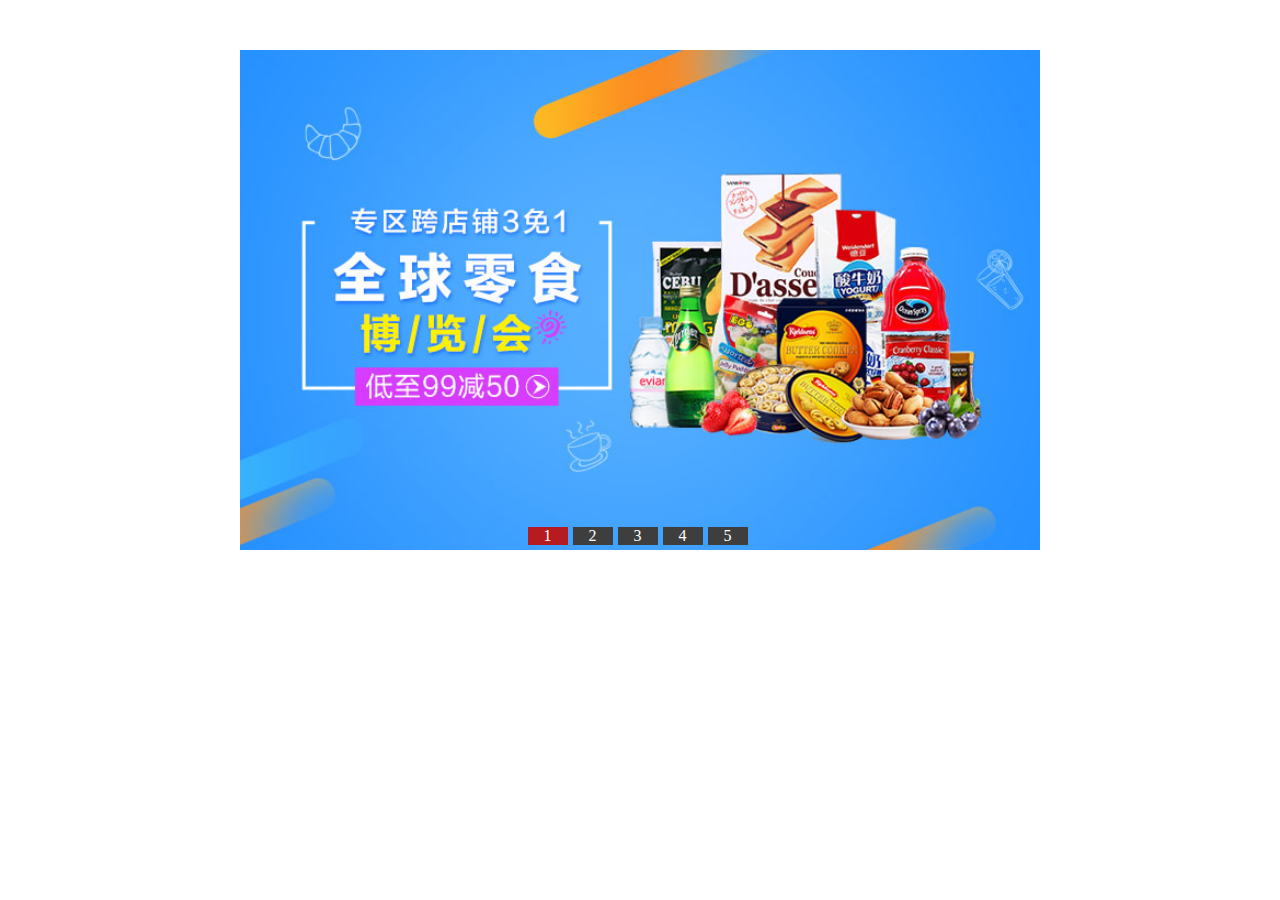
<file: fade/index.html>
<!DOCTYPE html>
<html lang="en">
<head>
	<meta charset="UTF-8">
	<title>Document</title>
	<link rel="stylesheet" href="fade.css">
</head>
<body>
	<div id="banner"></div>
</body>
<script src="libs/jquery-1.8.3.min.js"></script>
<script src="js/jquery-slider.js"></script>
<script type="text/javascript">
	$("#banner").slider({
		autoplay:true,
		time:3000,
	});
</script>
</html>
</file>
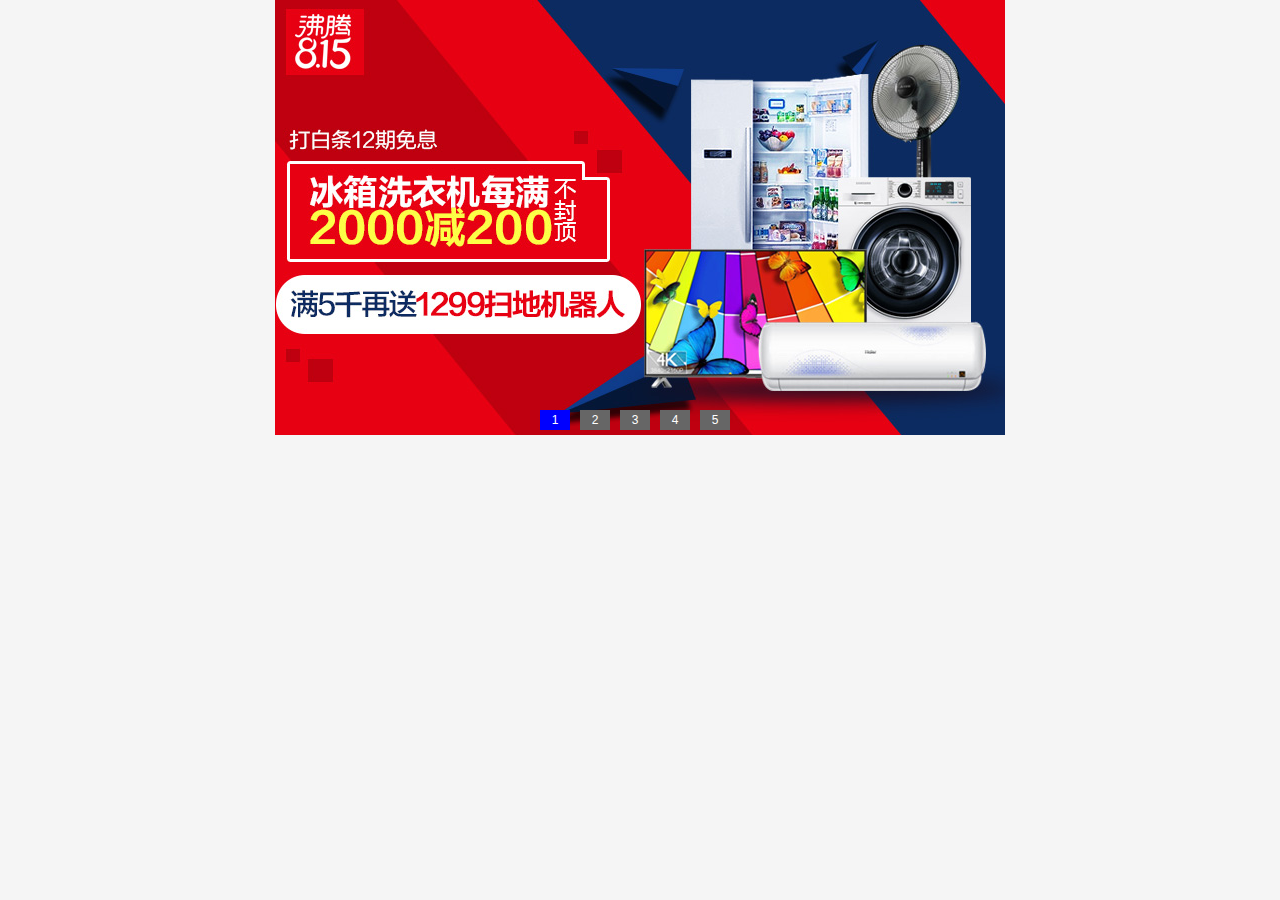
<file: slider/index.html>
<!DOCTYPE html>
<html lang="en">
<head>
	<meta charset="UTF-8">
	<title>滚动轮播图插件</title>
	<link rel="stylesheet" href="css/common.css"/>
	<link rel="stylesheet" href="css/slider.css"/>
</head>
<body>
	<div id="banner">
		<div class="slider"></div>
	</div>
</body>
<script src="libs/jquery-1.11.3.min.js"></script>
<script src="js/jquery_slider.js"></script>
<script type="text/javascript">

	$('#banner .slider').eq(0).slider({
		data: [
			{
				"aHref" : "javascript:;void(0)",
				"imgSrc": "img/swiper01.jpg",
			},{
				"aHref" : "javascript:;void(0)",
				"imgSrc": "img/swiper02.jpg",
			},{
				"aHref" : "javascript:;void(0)",
				"imgSrc": "img/swiper03.jpg",
			},{
				"aHref" : "javascript:;void(0)",
				"imgSrc": "img/swiper04.jpg",
			},{
				"aHref" : "javascript:;void(0)",
				"imgSrc": "img/swiper05.jpg",
			}
		],
	});
	
</script>
</html>
</file>
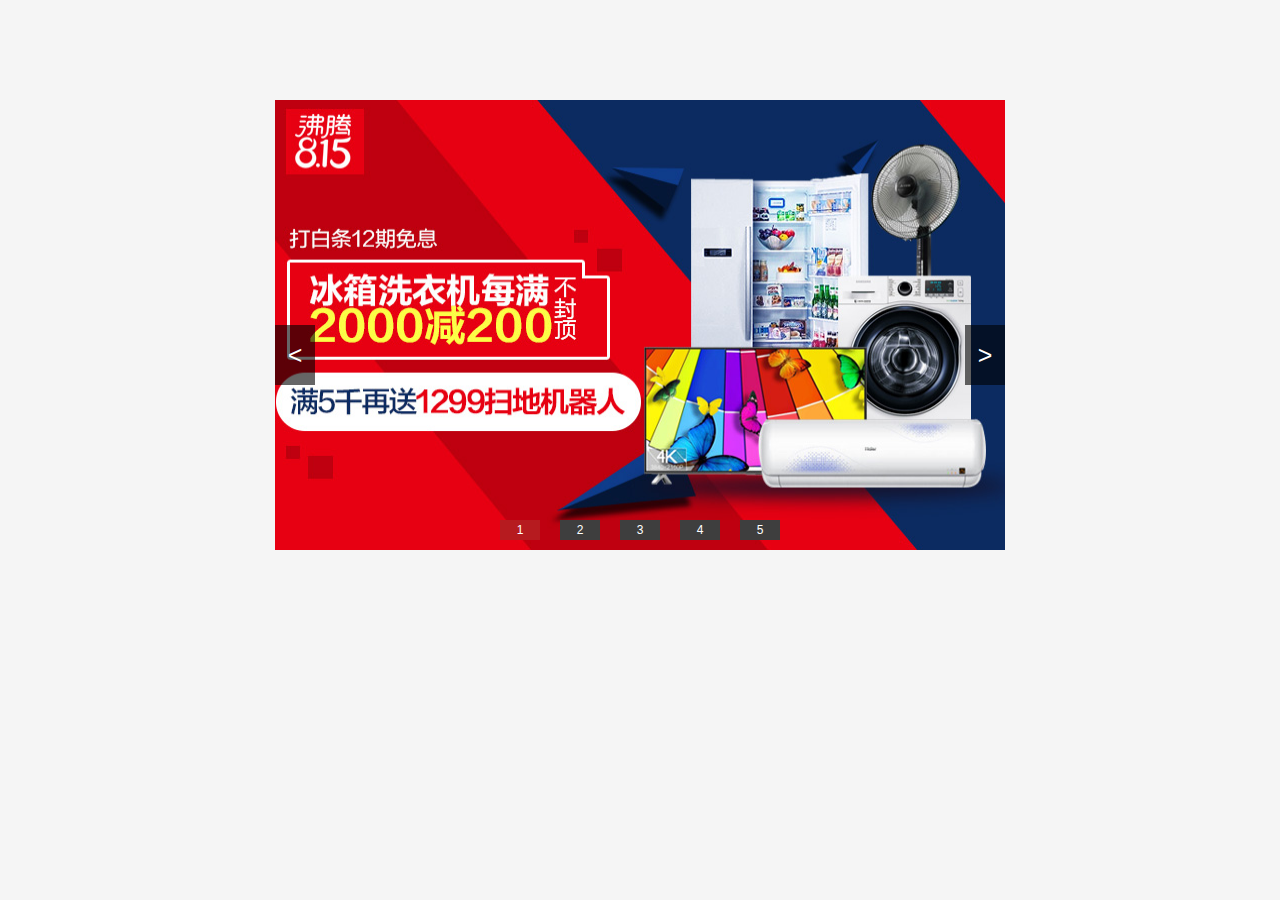
<file: swiper/index.html>
<!DOCTYPE html>
<html lang="en">
<head>
	<meta charset="UTF-8">
	<title>滚动轮播图插件</title>
	<link rel="stylesheet" href="css/common.css"/>
	<link rel="stylesheet" href="css/slider.css"/>
</head>
<body>
	
	<!-- banner开始 -->
	<div id="banner">
		<!-- 轮播容器 -->
		<div class="swiper">
			<!-- 图片容器 -->
			<ul class="swiper-main">
				<li class="swiper-panel">
					<a href="javascript:;void(0)">
						<img src="img/swiper01.jpg" alt=""/>
					</a>
				</li>
				<li class="swiper-panel">
					<a href="javascript:;void(0)">
						<img src="img/swiper02.jpg" alt=""/>
					</a>
				</li>
				<li class="swiper-panel">
					<a href="javascript:;void(0)">
						<img src="img/swiper03.jpg" alt=""/>
					</a>
				</li>
				<li class="swiper-panel">
					<a href="javascript:;void(0)">
						<img src="img/swiper04.jpg" alt=""/>
					</a>
				</li>
				<li class="swiper-panel">
					<a href="javascript:;void(0)">
						<img src="img/swiper05.jpg" alt=""/>
					</a>
				</li>
			</ul>
			<!-- 底部按钮 -->
			<ul class="swiper-nav">
				<li class="nav-item active">1</li>
				<li class="nav-item">2</li>
				<li class="nav-item">3</li>
				<li class="nav-item">4</li>
				<li class="nav-item">5</li>
			</ul>
			<!-- 左右翻页 -->
			<div class="swiper-btn">
				<a class="prev" href="javascript:;void(0)"><</a>
				<a class="next" href="javascript:;void(0)">></a>
			</div>
		</div>
	</div>
</body>
<script src="libs/jquery-1.8.3.min.js"></script>
<script src="js/swiper.js"></script>
<script type="text/javascript">
	
	$(function(){
		$("#banner").swiper({
			width: 730,       //轮播容器宽度
			height: 450,	  //轮播容器高度
			time: 1000,		  //动画间隔时间
			speed: 500,       //动画完成时间
			type: "easing",   //动画速度曲线
		});
	})

</script>
</html>
</file>
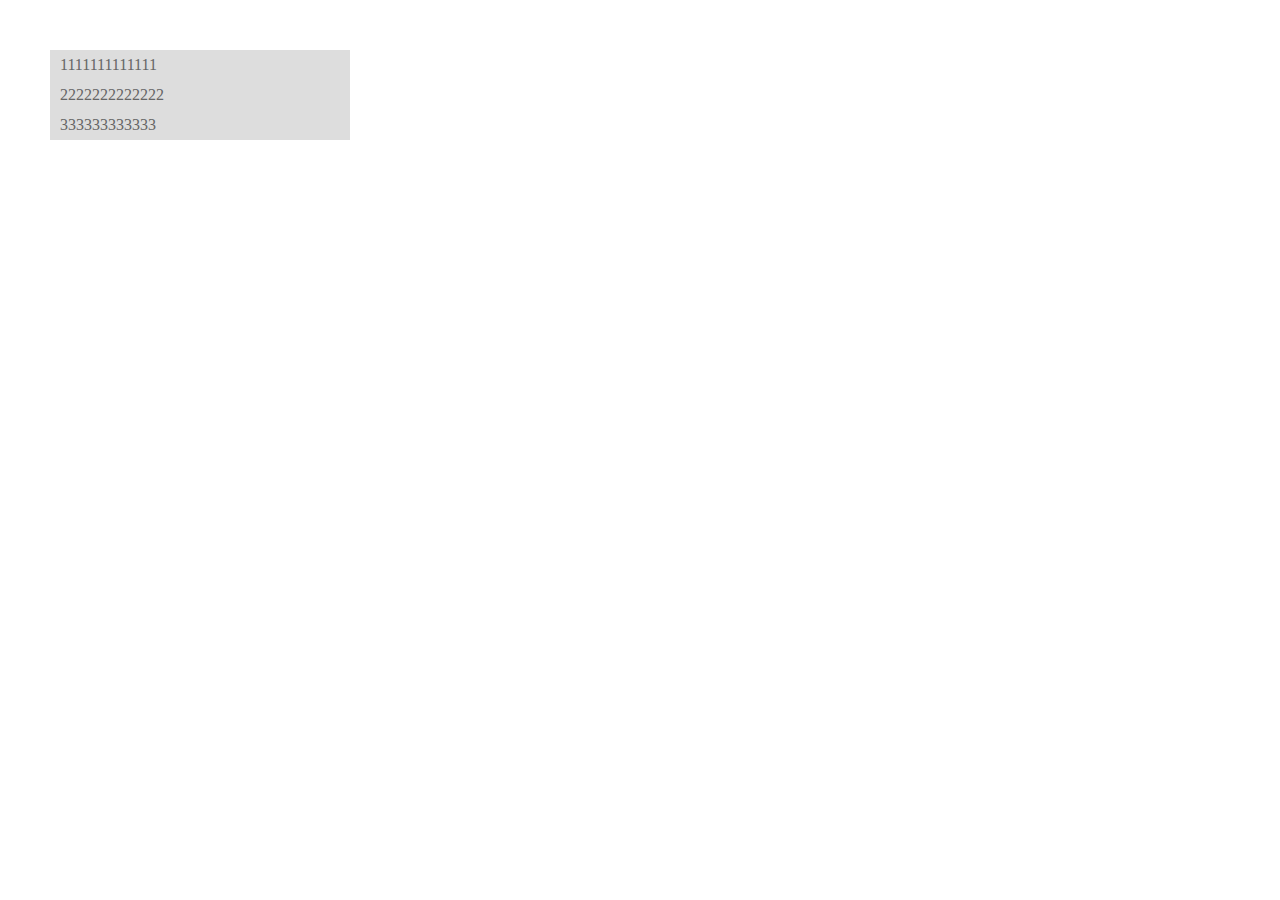
<file: news-scroll/news-move.html>
<!DOCTYPE html>
<html lang="en">
<head>
	<meta charset="UTF-8">
	<title>Document</title>
	<style type="text/css">

		* {
			margin: 0;
			padding: 0;
		}

		a {
			color: #666;
			text-decoration: none;
		}

		li {
			height: 30px;
			line-height: 30px;
		}

		ul,li {
			list-style: none;
		}

		#news {
			width: 300px;
			height: 90px;
			margin: 50px 0 0 50px;
			background: #ddd;
			overflow: hidden;
		}

		#news .news-list {
			width: 300px;
			height: 90px;
			overflow: hidden;
		}

		#news .news-list .news-item {
			padding-left: 10px;
		}
		
		#news .news-list .news-item:hover {
			background: #ccc;
		}

		#news .news-list .news-item:hover a {
			color: #fff;
		}


	</style>
</head>
<body>
	<div id="news"></div>
</body>
<script src="jquery-1.8.3.min.js"></script>
<script type="text/javascript">

function NewsScroll(element,options){

	this.element = $(element);
	this.options = $.extend({}, NewsScroll.defaults, options);
	this.init();

};


NewsScroll.defaults = {

	newsListWidth: "100%", //news-list  宽度
	newsListHeight: 50,    //news-list  高度 
	newsItemHeight: 30,    //news-item  高度:每次滚动的距离
	time: 3000,			   //滚动周期
	speed: 400,            //滚动一次所花费的时间
	data: [                //数据
		{ 
			"href": "www.baidu.com",
			"cont": "1111111111111"
		},{
			"href": "www.sina.com",
			"cont": "2222222222222"
		},{
			"href": "www.youku.com",
			"cont": "333333333333"
		},{
			"href": "www.grovefun.com",
			"cont": "4444444444444"
		},{
			"href": "www.tenxun.com",
			"cont": "55555555555555"
		}
	],
};


NewsScroll.prototype.init = function(){

	var _this = this,
		time = this.options.time;
	this.create();
	this.timer = setInterval(function(){
		_this.scroll();
	},time)
	this.fnHover();

};


NewsScroll.prototype.create = function(){

	var data = this.options.data;
	var aLi = '';
	$.each(data, function(index,value){
		aLi += '<li class="news-item"><a href='+value["href"]+'>'+value["cont"]+'</a></li>'
	});
	var ul = '<ul class="news-list">'+aLi+'</ul>';
	this.element.append(ul);

};


NewsScroll.prototype.fnHover = function(){

	var _this = this,
		time = this.options.time,
	 	newsList = this.element.find(".news-list");
	newsList.hover(function(){
		clearInterval( _this.timer );
	},function(){
		_this.timer = setInterval(function(){
			_this.scroll();
		},time)
	});

};


NewsScroll.prototype.scroll = function(){

	var speed = this.options.speed,
		height = this.options.newsItemHeight,
		newsList = this.element.find(".news-list");

	newsList.animate({marginTop: -height}, 1500, function(){
		$(this).css({marginTop: 0}).find(".news-item:first").appendTo(this);
	});
};

$.fn.extend({
	newsScroll: function(options){
		return this.each(function(){
			new NewsScroll(this,options);
		})
	},
});

$("#news").newsScroll({
	time: 2000
});

</script>
</html>
</file>
<file: fade/fade.css>
*{
		margin: 0;
		padding: 0;
	}
	ul,li{
		list-style: none;
	}
	a{
		color: #666;
		text-decoration: none;
	}
	img{
		display: block;
		width: 100%;
		height: 100%;
		vertical-align: middle;
	}
	.slider,.slider1{
		margin: 50px auto;
		position: relative;
	}
	.slider-wraper{
		width: 100%;
		height: 100%;
		position: absolute;
	}
	.slider-item{
		width: 100%;
		height: 100%;
		position: absolute;
	}
	.slider-pagination{
		width: 225px;
		position: absolute;
		margin-right: auto;
		margin-left: auto;
		bottom: 5px;
		left: 0;
		right: 0;
		z-index: 2;
	}
	.pagination-item{
		float: left;
		width: 40px;
		height: 18px;
		line-height: 18px;
		margin-right: 5px;
		cursor: pointer;
		background: #3e3e3e;
		text-align: center;
		color: #fff;
		z-index: 2;
	}
	.pagination-item.active{
		background: #b61b1f;
	}
	.pagination-item a{
		display: block;
	}
	.slider-btn{
		display: none;
	}
	.slider-btn-prev,
	.slider-btn-next{
		position: absolute;
		width: 40px;
		height: 60px;
		line-height: 60px;
		background: rgba(0,0,0,.2);
		top: 50%;
		margin-top: -30px;
		text-align: center;
		z-index: 2;
		color: #fff;
		font-size: 24px;
	}
	.slider-btn a:hover{
		background: rgba(0,0,0,.8);
	}
	.slider-btn-prev{
		left: 0;
	}
	.slider-btn-next{
		right: 0;
	}
</file>
<file: slider/css/slider.css>
.slider {
	position: relative;
	overflow: hidden;
	margin: 0 auto;
}

.slider-main {
	position: absolute;
	left: 0;
}

.slider .slider-item {
	float: left;
	overflow: hidden;
}

.slider .slider-item a{
	display: block;
}

.slider .slider-item a img{
	display: block;
	width: 100%;
	height: 100%;
}

.slider .slider-pagination{
	position: absolute;
	bottom: 20px;
	width: 200px;
	bottom: 5px;
	left: 0;
	right: 0;
	float: left;
	margin-left: auto;
	margin-right: auto;
}

.slider .slider-pagination li{
	float: left;
	width: 30px;
	height: 20px;
	margin-right: 10px;
	line-height: 20px;
	text-align: center;
	cursor: pointer;
	background: #666;
	color: #fff }

.slider .slider-pagination li.active{
	background: blue;
}

.slider .slider-btn .prev,
.slider .slider-btn .next{
 	position: absolute;
 	top: 50%;
 	width: 40px;
 	height: 60px;
 	margin-top: -30px;
 	line-height: 60px;
 	color: white;
 	text-align: center;
 	background: rgba(0,0,0,.4);
}

.slider .slider-btn .prev{
	left: 0;
}

.slider .slider-btn .next{
	right: 0;
}

.slider a{
	display: block;
}
</file>
<file: slider/css/common.css>
/*reset.css*/
html, body, div, span, object, iframe,
h1, h2, h3, h4, h5, h6, p, blockquote, pre,
abbr, address, cite, code,
del, dfn, em, img, ins, kbd, q, samp,
small, strong, sub, sup, var,
b, i,
dl, dt, dd, ol, ul, li,
fieldset, form, label, legend,textarea
table, caption, tbody, tfoot, thead, tr, th, td,
article, aside, canvas, details, figcaption, figure, 
footer, header, hgroup, menu, nav, section, summary,
time, mark, audio, video {
    margin:0;
    padding:0;
    outline:0;
    font-size:100%;
    vertical-align:baseline;
    background:transparent;
}


body {
    line-height:1;
}

:focus {
    outline: 1;
}

article,aside,canvas,details,figcaption,figure,
footer,header,hgroup,menu,nav,section,summary { 
    display:block;
}

ul ,li,ol{
    list-style:none;
    padding: 0;
}

blockquote, q {
    quotes:none;
}

blockquote:before, blockquote:after,
q:before, q:after {
    content:'';
    content:none;
}

a {
    margin:0;
    padding:0;
    border:0;
    font-size:100%;
    vertical-align:baseline;
    background:transparent;
}

ins {
    background-color:#ff9;
    color:#000;
    text-decoration:none;
}

mark {
    background-color:#ff9;
    color:#000; 
    font-style:italic;
    font-weight:bold;
}

del {
    text-decoration: line-through;
}

abbr[title], dfn[title] {
    border-bottom:1px dotted #000;
    cursor:help;
}

table {
    border-collapse:collapse;
    border-spacing:0;
}

hr {
    display:block;
    height:1px;
    border:0;   
    border-top:1px solid #cccccc;
    margin:1em 0;
    padding:0;
}

input, select,button {
    border:none;
    vertical-align:middle;
}

 /*common.css*/
body {
    font: 12px/1.5 tahoma,arial,"微软雅黑";
    color: #666;
    background: #f5f5f5;
}

a {
    color: #666;
    text-decoration: none;
}

img {
    vertical-align: middle;
    border:0;
}

.w {
    width: 1200px;
    margin: 0 auto;
}

.clearfix:after{
    content:".";
    display:block;
    height:0;
    clear:both;
    visibility:hidden
}

.clearfix{
    *zoom:1
}
</file>
<file: swiper/css/common.css>
/*reset.css*/
html, body, div, span, object, iframe,
h1, h2, h3, h4, h5, h6, p, blockquote, pre,
abbr, address, cite, code,
del, dfn, em, img, ins, kbd, q, samp,
small, strong, sub, sup, var,
b, i,
dl, dt, dd, ol, ul, li,
fieldset, form, label, legend,textarea
table, caption, tbody, tfoot, thead, tr, th, td,
article, aside, canvas, details, figcaption, figure, 
footer, header, hgroup, menu, nav, section, summary,
time, mark, audio, video {
    margin:0;
    padding:0;
    outline:0;
    font-size:100%;
    vertical-align:baseline;
    background:transparent;
}


body {
    line-height:1;
}

:focus {
    outline: 1;
}

article,aside,canvas,details,figcaption,figure,
footer,header,hgroup,menu,nav,section,summary { 
    display:block;
}

ul ,li,ol{
    list-style:none;
    padding: 0;
}

blockquote, q {
    quotes:none;
}

blockquote:before, blockquote:after,
q:before, q:after {
    content:'';
    content:none;
}

a {
    margin:0;
    padding:0;
    border:0;
    font-size:100%;
    vertical-align:baseline;
    background:transparent;
}

ins {
    background-color:#ff9;
    color:#000;
    text-decoration:none;
}

mark {
    background-color:#ff9;
    color:#000; 
    font-style:italic;
    font-weight:bold;
}

del {
    text-decoration: line-through;
}

abbr[title], dfn[title] {
    border-bottom:1px dotted #000;
    cursor:help;
}

table {
    border-collapse:collapse;
    border-spacing:0;
}

hr {
    display:block;
    height:1px;
    border:0;   
    border-top:1px solid #cccccc;
    margin:1em 0;
    padding:0;
}

input, select,button {
    border:none;
    vertical-align:middle;
}

 /*common.css*/
body {
    font: 12px/1.5 tahoma,arial,"微软雅黑";
    color: #666;
    background: #f5f5f5;
}

a {
    color: #666;
    text-decoration: none;
}

img {
    vertical-align: middle;
    border:0;
}

.w {
    width: 1200px;
    margin: 0 auto;
}

.clearfix:after{
    content:".";
    display:block;
    height:0;
    clear:both;
    visibility:hidden
}

.clearfix{
    *zoom:1
}

.fr {
    float: right;
}

.fl {
    float: left;
}
</file>
<file: swiper/css/slider.css>
#banner {
	width: 730px;
	height: 450px;
	margin: 0 auto;
	margin-top: 100px;
}

#banner img {
	display: block;
	width: 100%;
	height: 100%;
}

#banner .swiper {
	position: relative;
	overflow: hidden;
}

#banner .swiper-main {
	position: absolute;
	left: 0;
	top: 0;
	z-index: 1;
}

#banner .swiper-panel {
	float: left;
}

#banner .swiper-nav {
	width: 300px;
	height: 20px;
	position: absolute;
	left: 50%;
	bottom: 10px;
	z-index: 2;
	margin-left: -150px;
	line-height: 20px;
}

#banner .nav-item{
	float: left;
	width: 40px;
	margin: 0 10px;
	color: #fff;
	text-align: center;
	background: #3e3e3e;
	cursor: pointer;
}

#banner .nav-item.active {
	color: #fff;
	background: #b61b1f;
}

#banner .swiper-btn a {
	display: block;
	width: 40px;
	height: 60px;
	position: absolute;
	top: 50%;
	z-index: 2;
	line-height: 60px;
	color: #fff;
	font-size: 25px;
	text-align: center;
	background: rgba(0,0,0,.6);
	filter:progid:DXImageTransform.Microsoft.gradient(startColorstr=#99000000,endColorstr=#99000000);
}

#banner .swiper-btn a.next {
	right: 0;
}
</file>
